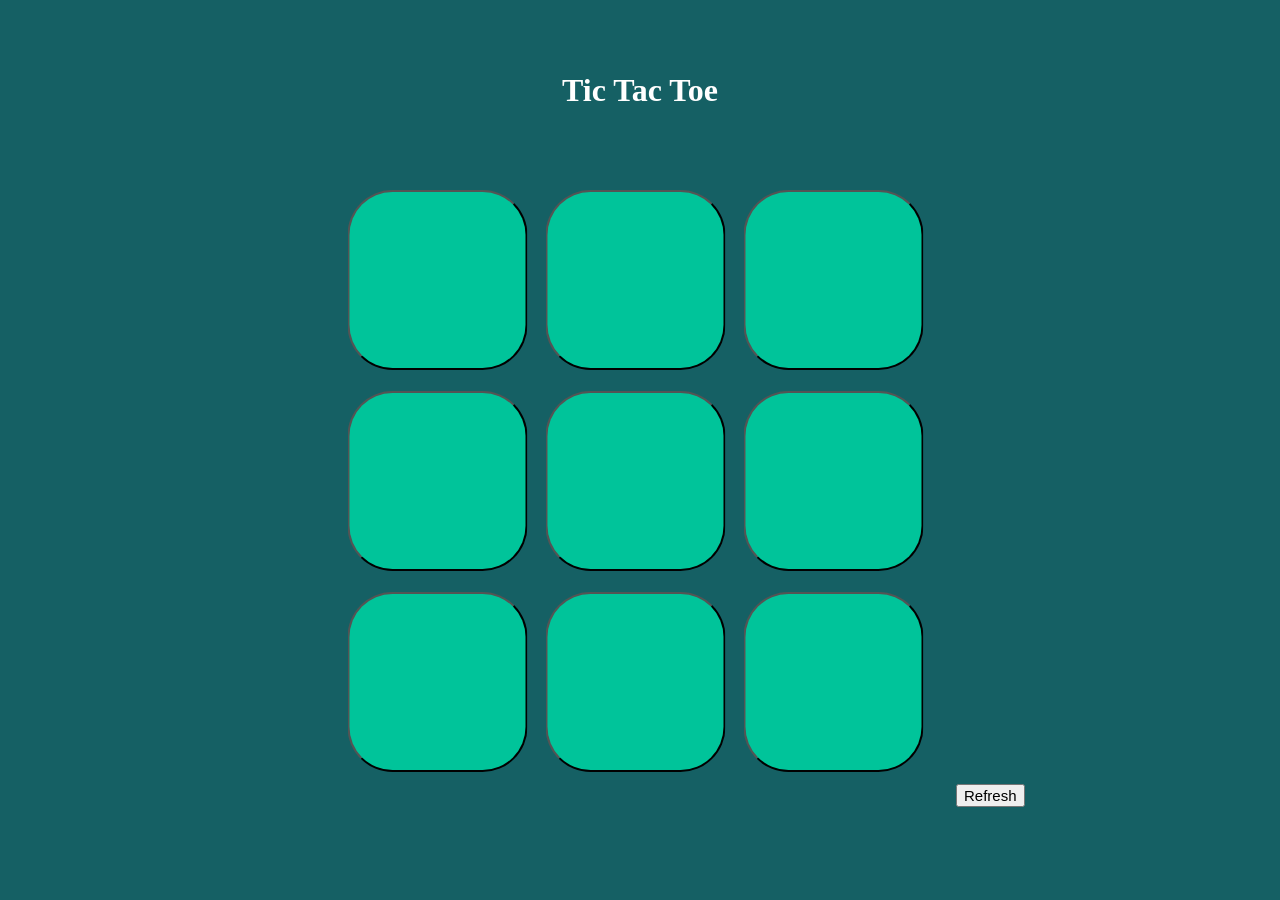
<file: index.html>
<!DOCTYPE html>
<html lang="en">
<head>
    <meta charset="UTF-8">
    <meta name="viewport" content="width=device-width, initial-scale=1.0">
    <title>TIC TAK TOE GAME</title>
    <link rel="stylesheet" href="style.css">
</head>
<body>
    <h1 id="heading">Tic tac toe</h1>
    <div id="winner_found" class="hide">
        <div id="msg"></div>
        <button  id="new_game" >new game</button>
    </div>
    <div class="bigbox">
        <button class="boxes"></button>
        <button class="boxes"></button>
        <button class="boxes"></button>
        <button class="boxes"></button>
        <button class="boxes"></button>
        <button class="boxes"></button>
        <button class="boxes"></button>
        <button class="boxes"></button>
        <button class="boxes"></button>
    </div>
    <button id="refresh">Refresh</button>
    <script src="script.js"></script>
</body>
</html>
</file>
<file: style.css>
body{
    background-color: rgb(21, 96, 100);
}
#heading{
    text-transform: capitalize;
    text-align: center;
    margin-top: 8vmin;
    color: white;
}
.bigbox{
    display: flex;
    height: 67vmin;
    width: 67vmin;
    
    margin-top: 8vmin;
    margin-left: 50%;
    translate: -50%; 
    flex-wrap: wrap;
}
.boxes{
    height: 20vmin;
    width: 20vmin;
    margin: 1vmin;
    border-radius: 25%;
    background-color: rgb(0, 196, 154);
}
#winner_found{
    text-align: center;
    text-transform: capitalize;
}
#msg{
    color: white;
    
    font-size: 3vmin;
}
#new_game{
    color: white;
    text-transform: capitalize;
    background-color: black;
    margin-top: 2vmin;
    height: 8vmin;
    width: 16vmin;
    border-radius: 15%;

}
.hide{
    display:none;
}
#refresh{
    margin-left: 75%;
    font-size: 15px;
}
.X{
    font-size: 100px;
    color: black;
}
.O{
    font-size: 100px;
    color: white;
}
</file>
<file: tic_tac_toe.css>
body{
    background-color: rgb(21, 96, 100);
}
#heading{
    text-transform: capitalize;
    text-align: center;
    margin-top: 8vmin;
    color: white;
}
.bigbox{
    display: flex;
    height: 67vmin;
    width: 67vmin;
    
    margin-top: 8vmin;
    margin-left: 50%;
    translate: -50%; 
    flex-wrap: wrap;
}
.boxes{
    height: 20vmin;
    width: 20vmin;
    margin: 1vmin;
    border-radius: 25%;
    background-color: rgb(0, 196, 154);
}
#winner_found{
    text-align: center;
    text-transform: capitalize;
}
#msg{
    color: white;
    
    font-size: 3vmin;
}
#new_game{
    color: white;
    text-transform: capitalize;
    background-color: black;
    margin-top: 2vmin;
    height: 8vmin;
    width: 16vmin;
    border-radius: 15%;

}
.hide{
    display:none;
}
#refresh{
    margin-left: 75%;
    font-size: 15px;
}
.X{
    font-size: 100px;
    color: black;
}
.O{
    font-size: 100px;
    color: white;
}
</file>
